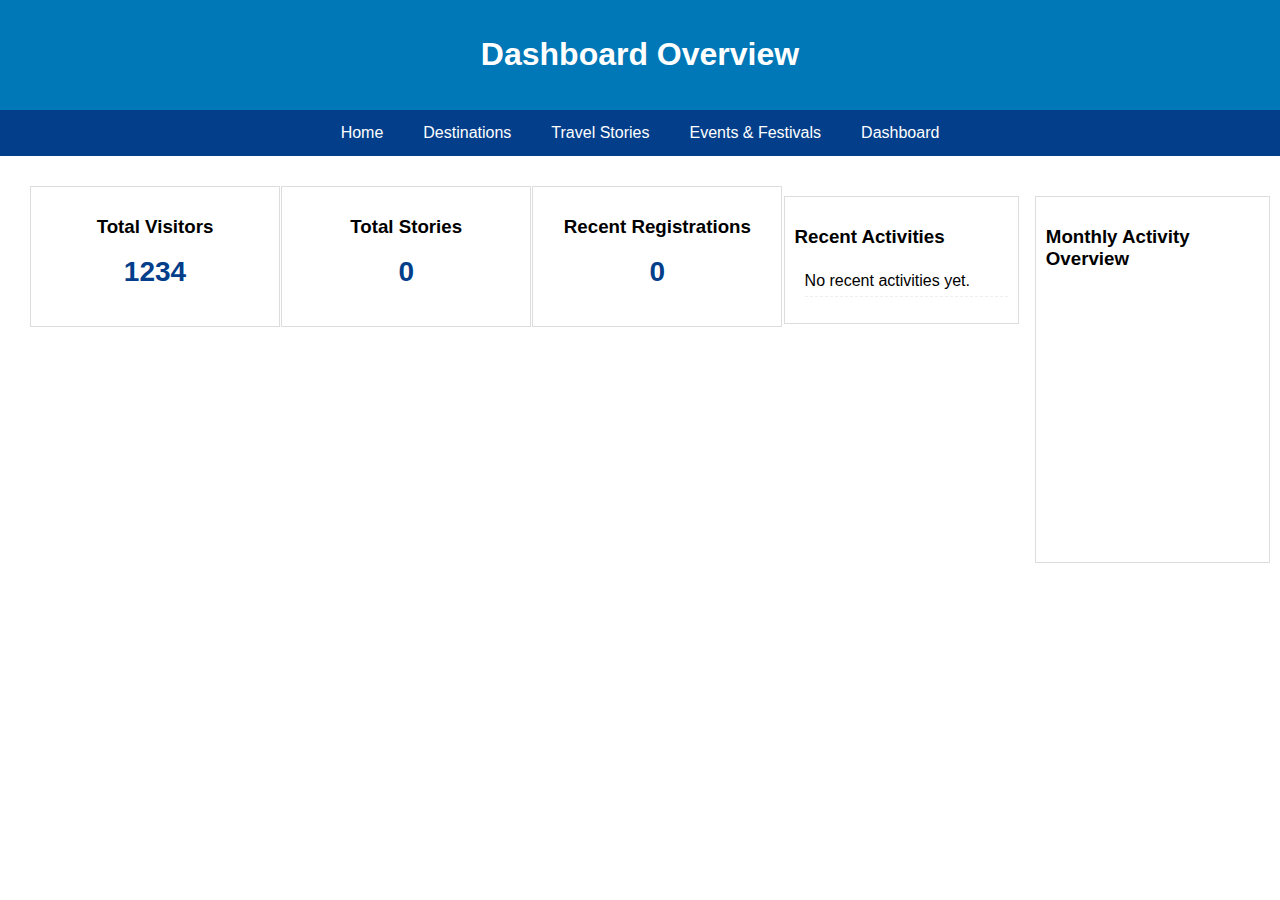
<file: dashboard.html>
<!DOCTYPE html>
<html>
<head>
    <meta charset="utf-8" />
    <title>Dashboard - Namma Kudla</title>
    <link rel="stylesheet" href="style.css">
    <script src="script.js" defer></script>
</head>
<body onload="loadDashboard()">
<header>
    <h1>Dashboard Overview</h1>
</header>
<nav>
    <a href="index.html">Home</a>
    <a href="destinations.html">Destinations</a>
    <a href="travelstories.html">Travel Stories</a>
    <a href="events.html">Events & Festivals</a>
    <a href="dashboard.html">Dashboard</a>
</nav>

<div class="container dashboard-grid">
    <div class="card metric">
        <h3>Total Visitors</h3>
        <p id="metric-visitors" class="metric-value">—</p>
    </div>
    <div class="card metric">
        <h3>Total Stories</h3>
        <p id="metric-stories" class="metric-value">—</p>
    </div>
    <div class="card metric">
        <h3>Recent Registrations</h3>
        <p id="metric-registrations" class="metric-value">—</p>
    </div>

    <div class="card" style="width: 100%; margin-top: 20px;">
        <h3>Recent Activities</h3>
        <ul id="recent-activities" class="activity-list">
            <!-- JS populates -->
        </ul>
    </div>

    <div class="card" style="width: 100%; margin-top: 20px;">
        <h3>Monthly Activity Overview</h3>
        <canvas id="dashboard-chart" width="800" height="260"></canvas>
    </div>
</div>

</body>
</html>
</file>
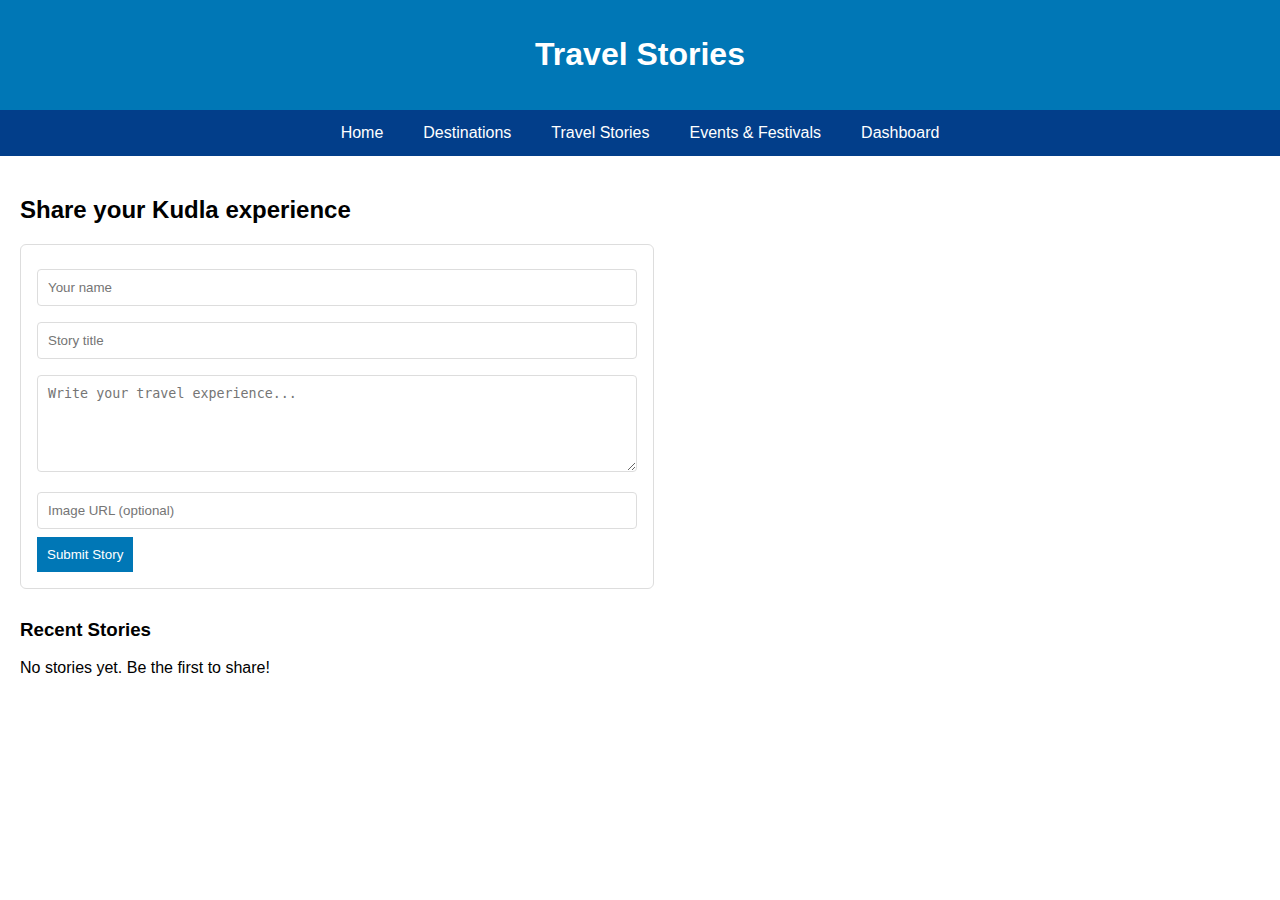
<file: travelstories.html>
<!DOCTYPE html>
<html>
<head>
    <meta charset="utf-8" />
    <title>Travel Stories - Dakshina Kannada</title>
    <link rel="stylesheet" href="style.css">
    <script src="script.js" defer></script>
</head>
<body onload="loadTravelStories()">
<header>
    <h1>Travel Stories</h1>
</header>
<nav>
    <a href="index.html">Home</a>
    <a href="destinations.html">Destinations</a>
    <a href="travelstories.html">Travel Stories</a>
    <a href="events.html">Events & Festivals</a>
    <a href="dashboard.html">Dashboard</a>
</nav>

<div class="container" style="max-width: 1100px;">
    <h2>Share your Kudla experience</h2>

    <form id="story-form" onsubmit="submitStory(event)" class="story-form">
        <input type="text" id="story-author" placeholder="Your name" required>
        <input type="text" id="story-title" placeholder="Story title" required>
        <textarea id="story-content" placeholder="Write your travel experience..." rows="5" required></textarea>
        <input type="url" id="story-image" placeholder="Image URL (optional)">
        <button type="submit">Submit Story</button>
    </form>

    <h3 style="margin-top: 30px;">Recent Stories</h3>
    <div id="stories-list" class="stories-list">
        <!-- JS renders stories here -->
    </div>
</div>

</body>
</html>
</file>
<file: style.css>
/* Base styling (kept same colors & feel as original) */
body {
    font-family: Arial, sans-serif;
    margin: 0;
    padding: 0;
}
header {
    background: #0077b6;
    color: white;
    padding: 15px;
    text-align: center;
}
nav {
    background: #023e8a;
    display: flex;
    justify-content: center;
}
nav a {
    color: white;
    padding: 14px 20px;
    text-decoration: none;
}
nav a:hover {
    background: #0096c7;
}
.container {
    padding: 20px;
}
.card {
    border: 1px solid #ddd;
    padding: 10px;
    margin: 10px;
    display: inline-block;
    width: 250px;
    vertical-align: top;
    background: #fff;
    box-sizing: border-box;
}
.card img {
    width: 100%;
    height: 150px;
    object-fit: cover;
}
button {
    background: #0077b6;
    color: white;
    border: none;
    padding: 10px;
    cursor: pointer;
}
button:hover {
    background: #023e8a;
}
.filter {
    margin-bottom: 20px;
}
form input, form select {
    width: 100%;
    padding: 8px;
    margin: 8px 0;
}

/* Travel Stories specific */
.story-form {
    background: #fff;
    border: 1px solid #ddd;
    padding: 16px;
    border-radius: 6px;
    max-width: 600px;
}
.story-form input, .story-form textarea {
    width: 100%;
    padding: 10px;
    margin: 8px 0;
    border: 1px solid #ddd;
    border-radius: 4px;
    box-sizing: border-box;
}
.stories-list .story-card {
    display: block;
    border: 1px solid #e6e6e6;
    padding: 12px;
    margin: 12px 0;
    background: #fff;
}
.story-card img {
    max-width: 140px;
    height: 90px;
    object-fit: cover;
    float: right;
    margin-left: 12px;
}

/* Dashboard specific */
.dashboard-grid {
    display: grid;
    grid-template-columns: repeat(auto-fit, minmax(220px, 1fr));
    gap: 16px;
    align-items: start;
}
.metric {
    text-align: center;
}
.metric-value {
    font-size: 28px;
    font-weight: bold;
    color: #023e8a;
    margin-top: 8px;
}
.activity-list {
    list-style: none;
    padding-left: 10px;
}
.activity-list li {
    padding: 6px 0;
    border-bottom: 1px dashed #eee;
}

/* Responsive tweaks */
@media (max-width: 700px) {
    .card { width: 100%; display: block; }
    nav { flex-wrap: wrap; }
    .story-card img { float: none; display: block; margin: 8px 0; }
}
</file>
